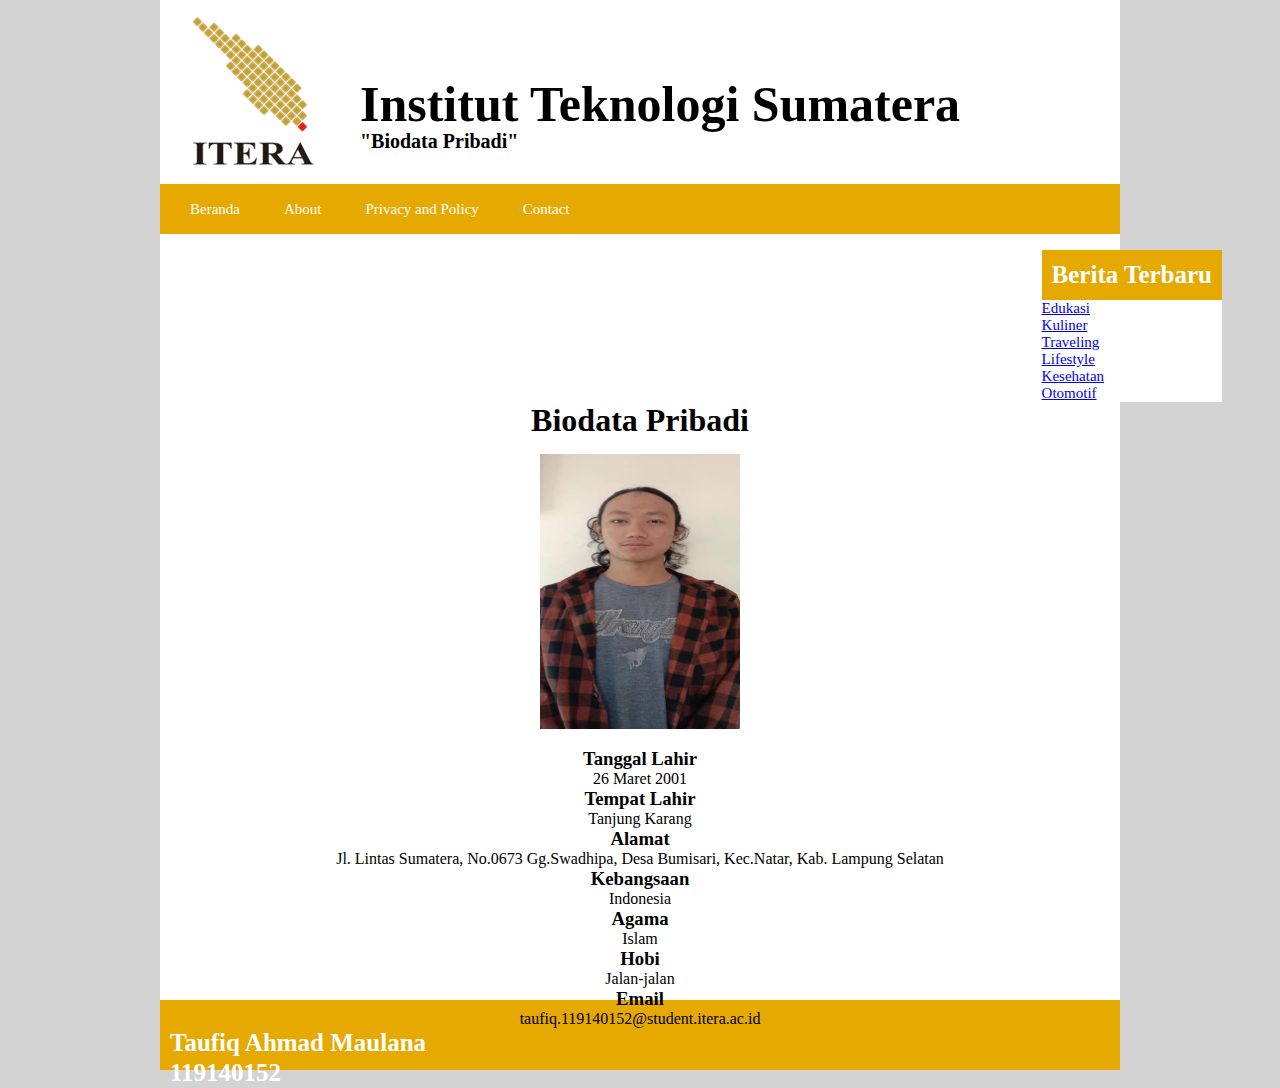
<file: prak2.html>
<!DOCTYPE html>
<html lang="en">

<head>
    <meta charset="utf-8">
    <title></title>
    <link rel="stylesheet" href="style.css" >
</head>
<body>
    <div class="berita">
        <h1>Berita Terbaru</h1>
        <ul>
            <li><a href="https://edukasi.kompas.com/">Edukasi</a></li>
            <li><a href="https://www.kompas.com/food">Kuliner</a></li>
            <li><a href="https://travel.kompas.com/">Traveling</a></li>
            <li><a href="https://lifestyle.kompas.com/">Lifestyle</a></li>
            <li><a href="https://health.kompas.com/">Kesehatan</a></li>
            <li><a href="https://otomotif.kompas.com/">Otomotif</a></li>
        </ul>
    </div>
    <div class="container">

<div class="judul">
    <h1>Institut Teknologi Sumatera</h1>
    <h2>"Biodata Pribadi"</h2>
    <img src="images/itera.png" alt="logo itera"></div>

<div class="navigasi">
    <ul>
        <li>Beranda</li>
        <li>About</li>
        <li>Privacy and Policy</li>
        <li>Contact</li>
    </ul>
</div>
<div class="main_konten">
    <div class="main">
        <h1>Biodata Pribadi</h1>
        <img src="images/foto.png" alt="Taufiq Ahmad Maulana">
        <h3>Tanggal Lahir</h3>
        <p>26 Maret 2001</p>
        <h3>Tempat Lahir</h3>
        <p>Tanjung Karang</p>
        <h3>Alamat</h3>
        <p>Jl. Lintas Sumatera, No.0673 Gg.Swadhipa, Desa Bumisari, Kec.Natar, Kab. Lampung Selatan</p>
        <h3>Kebangsaan</h3>
        <p>Indonesia</p>
        <h3>Agama</h3>
        <p>Islam</p>
        <h3>Hobi</h3>
        <p>Jalan-jalan</p>
        <h3>Email</h3>
        <p>taufiq.119140152@student.itera.ac.id</p>
    </div>
</div>
</div>

    <div class="footer">
        <h1> Taufiq Ahmad Maulana</h1>
        <h1> 119140152</h1>
    </div>

</body>
</html>
</file>
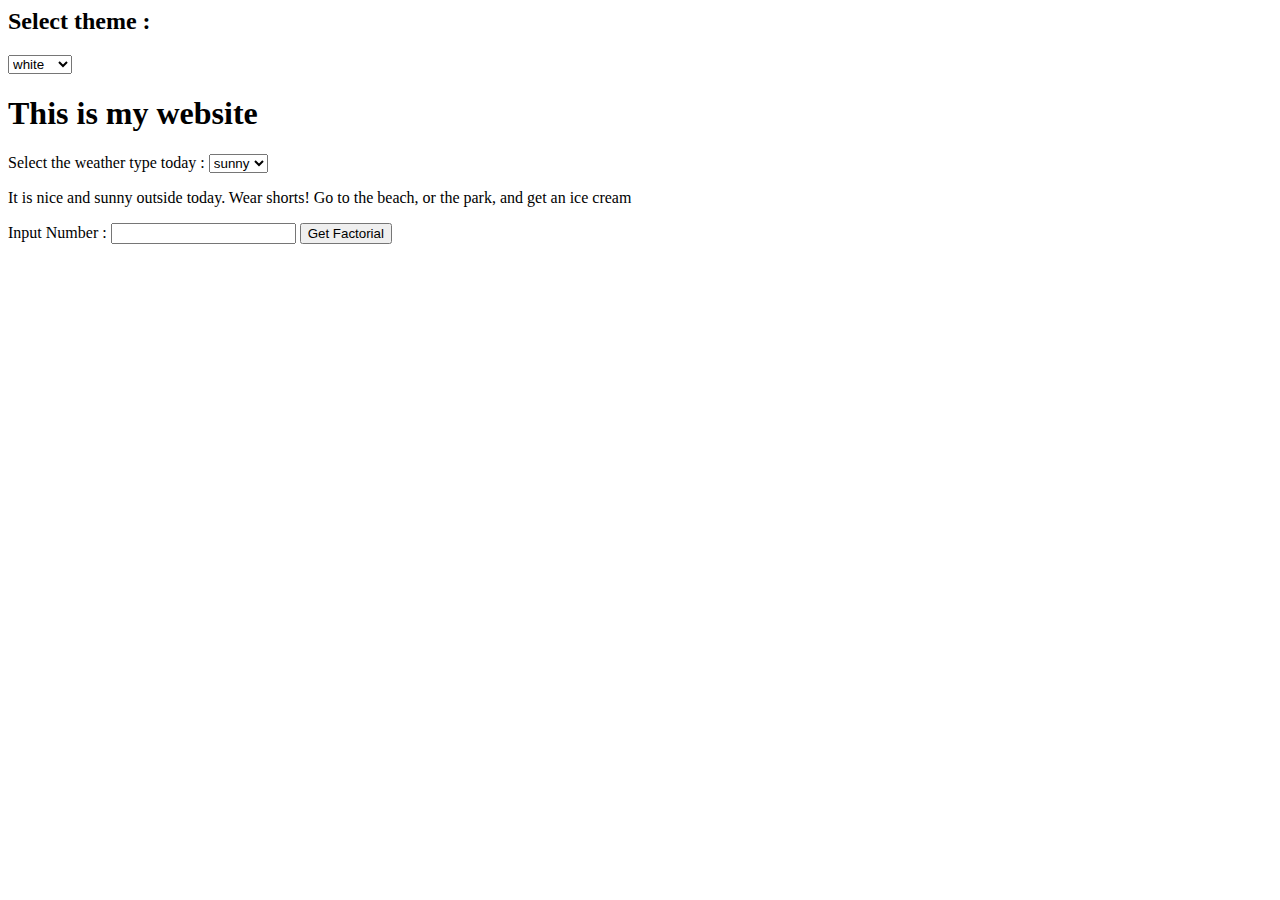
<file: prak3.html>
<html lang="en">
<head>
    <meta charset="UTF-8">
    <title>index</title>
</head>
<body id="id">
    <script type="text/javascript" src="prak3.js"></script>
    <div>
        <h2>Select theme :</h2> 
        <select name="tema"onchange="tema()"  id="tema">
            <option value="0" selected>white</option>
            <option value="1">black</option>
            <option value="2">blue</option>
            <option value="3">orange</option>
        </select>
        <h1>This is my website</h1>
    </div>
    
    <div>
        Select the weather type today :
        <select name="weather" onchange="weather()" id="weather">
            <option value="0" selected>sunny</option>
            <option value="1">rainny</option>
            <option value="2">dry</option>
            <option value="3">winter</option>
        </select>
        <br><p id="tulisan">It is nice and sunny outside today. Wear shorts! Go to the beach, or the park, and get an ice cream</p>
    </div>
    <div>
        Input Number : 
        <input type="text" id="factor">
        <button onclick="factor()">Get Factorial</button>
        <p><label for="" id="hasil"> </label></p>
    </div>
</body>
</html>
</file>
<file: style.css>
*{
    padding: 0px;
    margin-top: 0px;
    margin-bottom: 0px;    
}
body{
    background-color: lightgray;
}
.container {
    width: 960px;
    margin: auto;
    height: 1000px;
    background-color:white;
}

.judul img{
    width: 150px;
    padding: 15px;
}

.judul h1{  
    position:absolute;
    margin-left: 200px;
    margin-top: 75px;
    font-size: 50px;
} 

.judul h2{  
    position:absolute;
    top: 70px;
    margin-left: 200px;
    font-size: 20px;
    margin-top: 60px;
}

.navigasi{
    height: 50px;
    background-color: rgb(230, 169, 2);
}

.navigasi ul li{
    display: inline-block;
    font-size: 15px;
    font-family: 'Times New Roman', Times, serif;
    color: white;
    line-height: 50px;
    padding-left: 10px;
    padding-right: 10px;
    margin-left: 20px;
}

.navigasi ul li:hover{
    background-color: rgb(8, 95, 124);
}

.main_konten img{
    width: 200px;
    height: 275px;
    padding: 15px;
}
.h1{
    text-align: center;
    margin-top: 0px;
    font-size: 50px;
}
.main{
    float: left;
     text-align: center;
     width: 100%;   
}
.h3{
    margin-block-end: 2px;
}
.p{
    margin-block-start: 2px; 
}

.berita{
    margin-top: 250px;
    margin-right: 50px;
    float: right;
    font-family: 'Times New Roman', Times, serif;
}
.berita h1{
    display: inline-block;
    font-size: 25px;
    font-family: 'Times New Roman', Times, serif;
    color: white;
    line-height: 50px;
    padding-left: 10px;
    padding-right: 10px;
    background-color: rgb(230, 169, 2);
}

.berita ul li{
    list-style: none;
    font-size: 15px;
    display: block;
    background-color: white;
    color: black;
}
.footer{
    height: 70px;
    background-color:rgb(230, 169, 2);
    margin: auto;
    width: 960px;
}
.footer h1{
    font-size: 25px;
    color: white; 
    font-family: 'Times New Roman', Times, serif;
    line-height: 30px;
    padding-left: 10px;
    padding-right: 10px;

}
</file>
